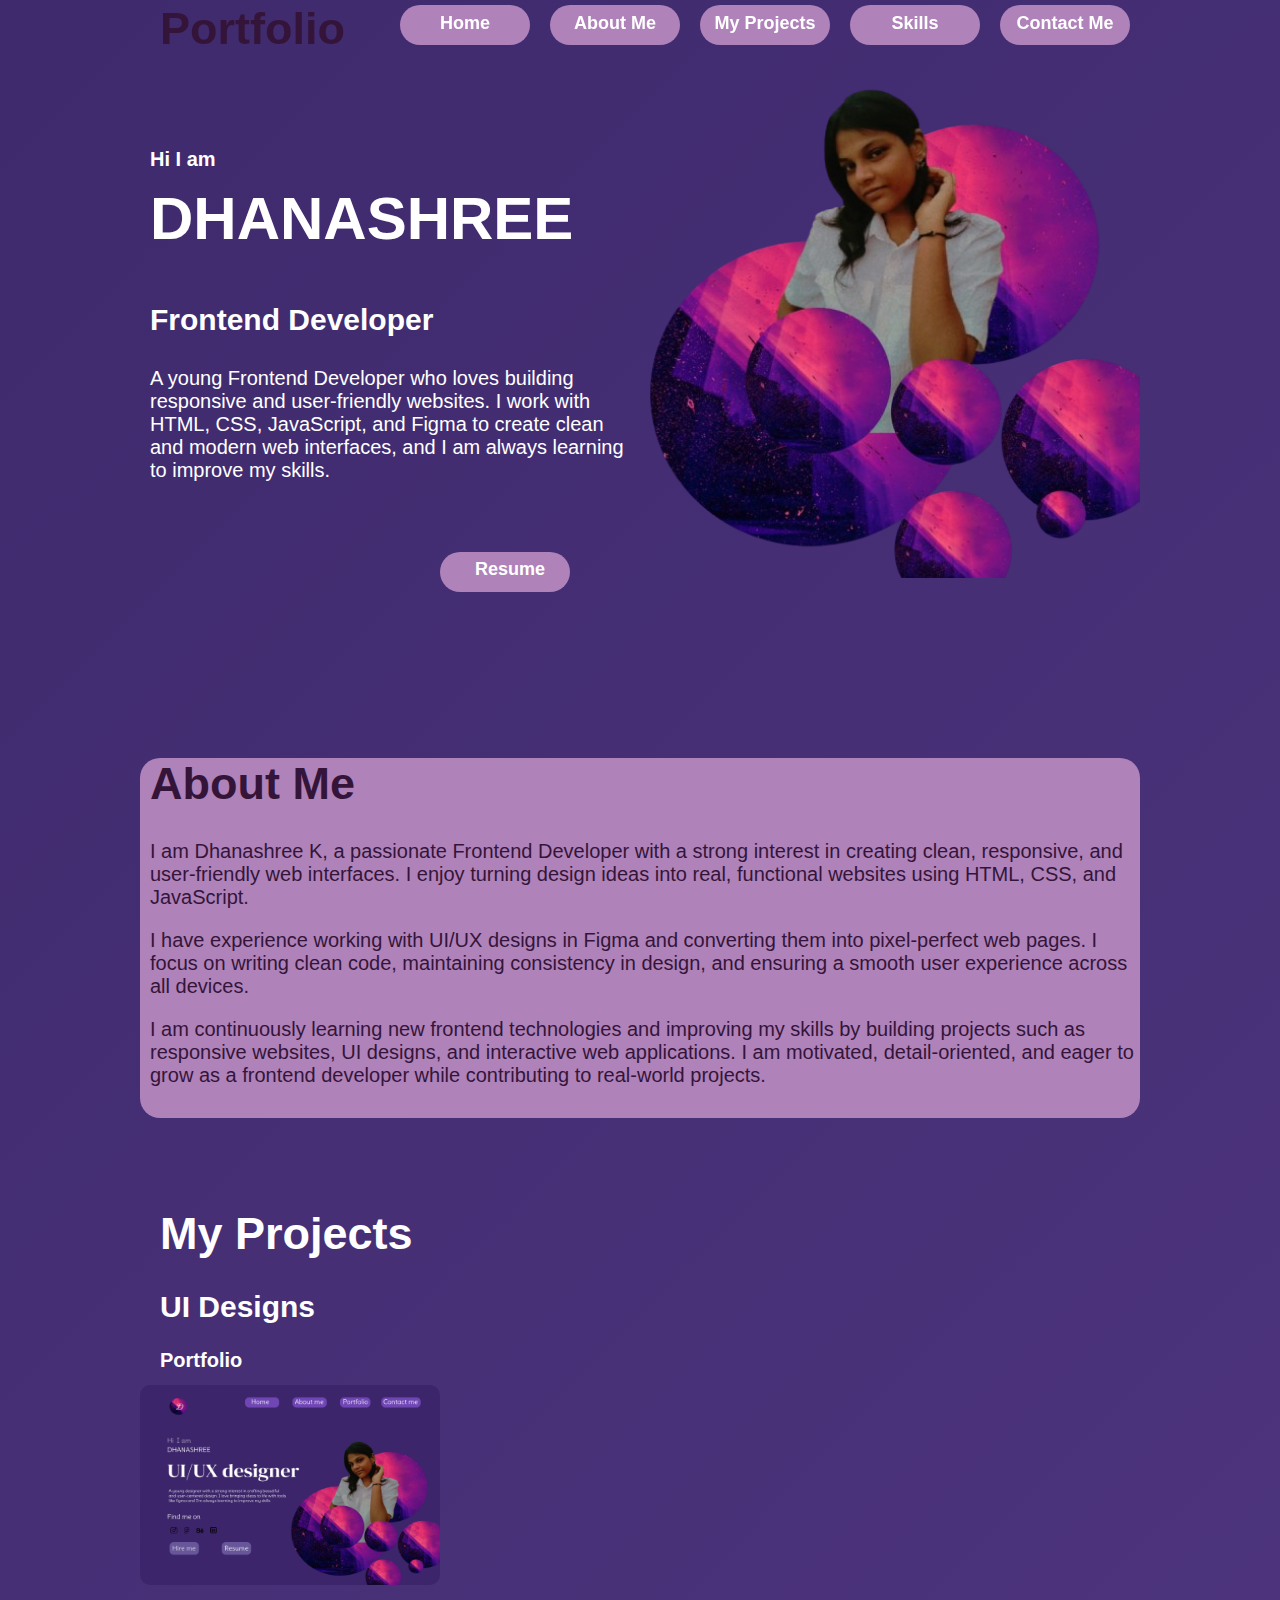
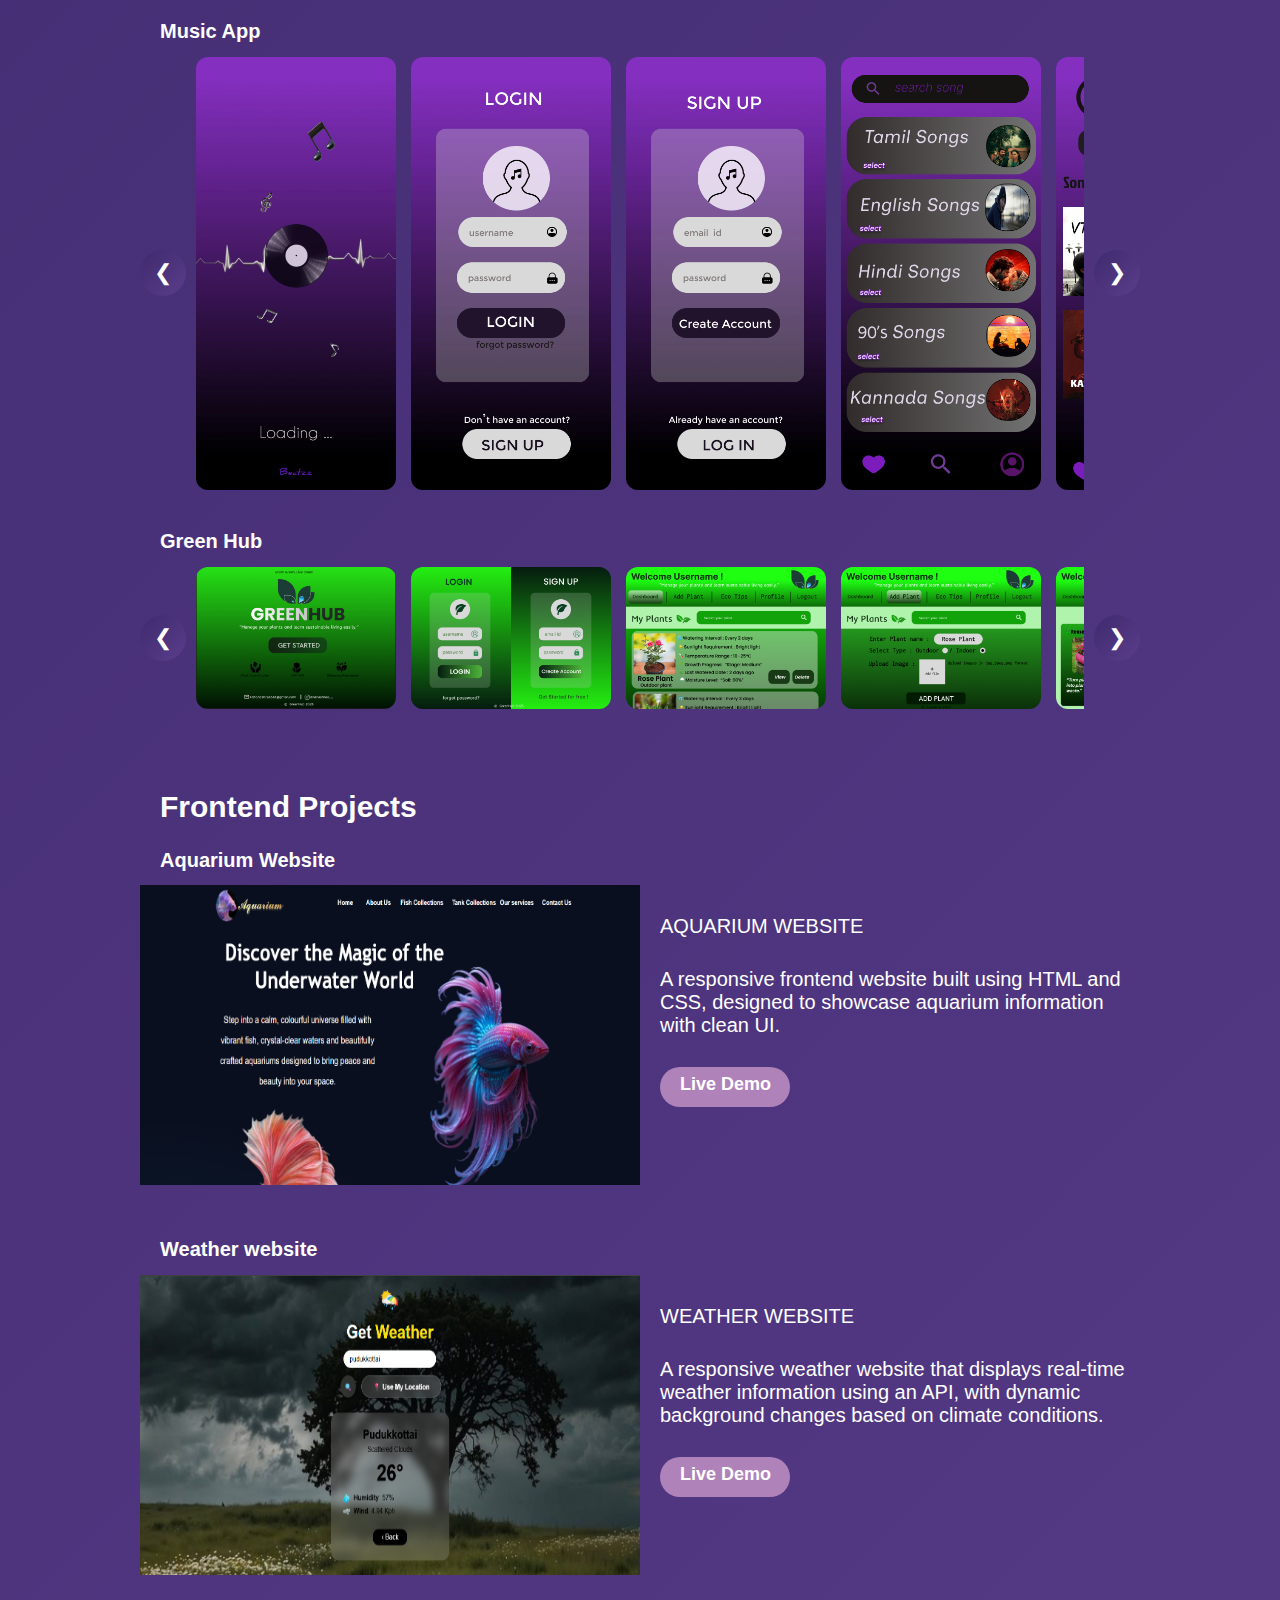
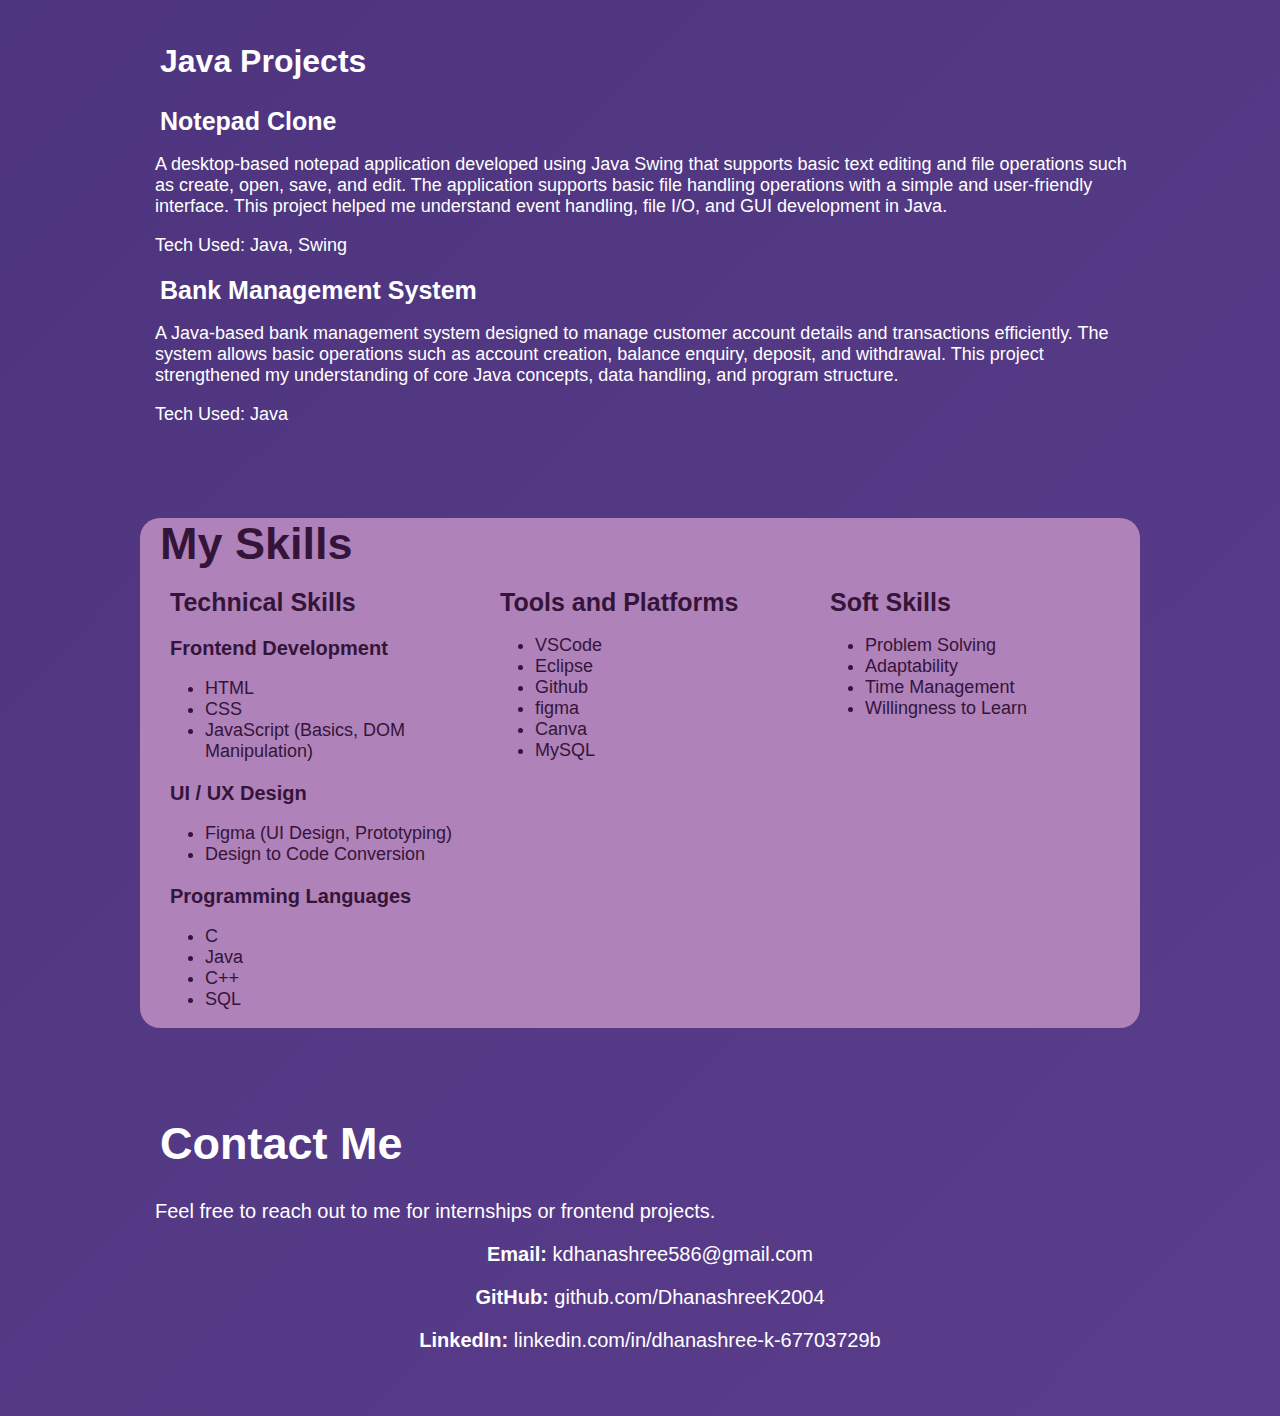
<file: index.html>
<!DOCTYPE html>
<html>
<head>
<link rel="stylesheet" href="portfolio.css">
        <title>Portfolio</title>
<meta name="viewport" content="width=device-width, initial-scale=1.0">

</head>
<body>
<div class="container">
<div class="menunav">
<div class="menu1">
<h1>Portfolio</h1>
                </div>
<div class="menunav1">
<h1><a href="#home">Home</a></h1>
</div>
<div class="menunav1">
<h1><a href="#about">About Me</a></h1>
</div>

<div class="menunav1">
<h1><a href="#project">My Projects</a></h1>
</div>
<div class="menunav1">
<h1><a href="#skill">Skills</a></h1>
</div>
<div class="menunav1">
<h1><a href="#contact">Contact Me</a></h1>
</div>
<div class="menu-space"></div>
</div><!--ends menunav-->
<div class="menu-gap"></div>
<div id="home" class="home">
<div class="home0">
<div class="home1">
<h1>Hi I am</h1>
<h2>DHANASHREE</h2>
<h3>Frontend Developer</h3>
<p>A young Frontend Developer who loves building responsive and user-friendly websites. I work with HTML, CSS, JavaScript, and Figma to create clean and modern web interfaces, and I am always learning to improve my skills.</p>
<div class="resume">
<h1><a href="resume.pdf" target="_blank" download>Resume
</a>
</h1>
</div><!--ends resume-->
</div><!--ends home1-->
<div class="home2">
<img src="p1.png">
</div><!--ends home2-->
</div>
</div><!--ends home-->

<div id="about" class="about">
<h1>About Me</h1>
<p>I am Dhanashree K, a passionate Frontend Developer with a strong interest in creating clean, responsive, and user-friendly web interfaces. I enjoy turning design ideas into real, functional websites using HTML, CSS, and JavaScript.</p>

<p>I have experience working with UI/UX designs in Figma and converting them into pixel-perfect web pages. I focus on writing clean code, maintaining consistency in design, and ensuring a smooth user experience across all devices.</p>

<p>I am continuously learning new frontend technologies and improving my skills by building projects such as responsive websites, UI designs, and interactive web applications. I am motivated, detail-oriented, and eager to grow as a frontend developer while contributing to real-world projects.</p>


</div><!--ends about-->
<div id="project" class="project">
<h1>My Projects</h1>
<div class="project1">
<h2>UI Designs</h2>
<h1>Portfolio</h1>
<img src="Portfolio.png">
</div><!--ends project1-->
<div class="project2">
<h1>Music App</h1>
<div class="row-carousel">

  <button class="nav-btn left" onclick="scrollRow(this,-1)">&#10094;</button>

  <div class="row-window">
    <div class="row-track">
      <img src="Music App (2).png" class="row-item">
      <img src="Music App (3).png" class="row-item">
      <img src="Music App (4).png" class="row-item">
      <img src="Music App (5).png" class="row-item">
      <img src="Music App (6).png" class="row-item">
      <img src="Music App (7).png" class="row-item">
    </div>
  </div>

  <button class="nav-btn right" onclick="scrollRow(this,1)">&#10095;</button>

</div>

</div><!--ends project2-->


<div class="project3">
<h1>Green Hub</h1>
<div class="row-carousel">

  <button class="nav-btn left" onclick="scrollRow(this,-1)">&#10094;</button>

  <div class="row-window">
    <div class="row-track">
      <img src="GreenHub UI (4).png" class="row-item">
      <img src="GreenHub UI (5).png" class="row-item">
      <img src="GreenHub UI (6).png" class="row-item">
      <img src="GreenHub UI (7).png" class="row-item">
      <img src="GreenHub UI (8).png" class="row-item">
      <img src="GreenHub UI (9).png" class="row-item">
<img src="GreenHub UI (10).png" class="row-item">
    </div>
  </div>

  <button class="nav-btn right" onclick="scrollRow(this,1)">&#10095;</button>

</div>

</div><!--ends project3-->
<div class="project4">
<h2>Frontend Projects</h2>
<h1>Aquarium Website</h1>
<div class="project41">
<div class="project42">
<img src="aquarium.png">
</div>
<div class="project43">
<p>AQUARIUM WEBSITE</p>
<p>A responsive frontend website built using HTML and CSS,
designed to showcase aquarium information with clean UI.<p>
<div class="demo">
<h1><a href="https://dhanashreek2004.github.io/Aquarium/"
   target="_blank"
   class="btn">
   Live Demo
</a></h>

</div><!--ends demo-->
</div>

</div><!--ends project41-->
<h1>Weather website</h1>
<div class="project41">
<div class="project42">
<img src="weather.png">
</div>
<div class="project43">
<p>WEATHER WEBSITE</p>
<p>A responsive weather website that displays real-time weather information using an API, with dynamic background changes based on climate conditions.<p>
<div class="demo">
<h1><a href="https://dhanashreek2004.github.io/GetWeather/"
   target="_blank"
   class="btn">
   Live Demo
</a></h>

</div><!--ends demo-->
</div>

</div><!--ends project41-->

</div><!--ends project4-->
<div class="project5">
<h2>Java Projects</h2>
<h1>Notepad Clone</h1>
<p>A desktop-based notepad application developed using Java Swing that supports basic text editing and file operations such as create, open, save, and edit. The application supports basic file handling operations with a simple and user-friendly interface.
This project helped me understand event handling, file I/O, and GUI development in Java.</p>
<p>Tech Used: Java, Swing</p>
<h1>Bank Management System</h1>
<p>A Java-based bank management system designed to manage customer account details and transactions efficiently.
The system allows basic operations such as account creation, balance enquiry, deposit, and withdrawal.
This project strengthened my understanding of core Java concepts, data handling, and program structure.</p>
<p>Tech Used: Java</p>

</div><!--ends project5-->

</div><!--ends project-->
<div id="skill" class="skill">
<div class="skill0">
<h1>My Skills</h1>
</div>
<div class="skill1">
<h1>Technical Skills</h1>
<h2>Frontend Development</h2>
<ul>
<li>HTML

<li>CSS

<li>JavaScript (Basics, DOM Manipulation)</ul>

<h2>UI / UX Design</h2>

<ul><li>Figma (UI Design, Prototyping)

<li>Design to Code Conversion</ul>

<h2>Programming Languages</h2>

<ul><li>C

<li>Java 
<li>C++
<li>SQL</ul></div>
<div class="skill2">
<h1>Tools and Platforms</h1>
<ul><li>VSCode
<li>Eclipse
<li>Github
<li>figma
<li>Canva
<li>MySQL</ul>
</div>
<div class="skill3">
<h1>Soft Skills</h1>
<ul><li>Problem Solving

<li>Adaptability

<li>Time Management

<li>Willingness to Learn</ul>

</div>
</div><!--ends skill-->
<div id="contact" class="contact">
<h1>Contact Me</h1>
<p>Feel free to reach out to me for internships or frontend projects.</p>
<h2>Email:
    <a href="mailto:kdhanashree586@gmail.com">
      kdhanashree586@gmail.com
    </a></h2>
<h2> GitHub:
    <a href="https://github.com/DhanashreeK2004" target="_blank">
      github.com/DhanashreeK2004

    </a></h2>
<h2>LinkedIn:
    <a href="https://www.linkedin.com/in/dhanashree-k-67703729b" target="_blank">
  linkedin.com/in/dhanashree-k-67703729b
</a>
</h2>
</div>
</div><!--ends container-->
<script>
function scrollRow(button,direction){
const carousel=button.closest('.row-carousel');
const track=carousel.querySelector('.row-track');
let position=carousel.dataset.position||0;
position=parseInt(position)+direction;
const itemWidth=215;
const visibleItems=4;
const totalItems=track.children.length;
const maxPosition=totalItems-visibleItems;
if(position<0)position=0;
if(position>maxPosition)position=maxPosition;
track.style.transform=`translateX(-${position*itemWidth}px)`;
carousel.dataset.position=position;
}
</script>

</body>

</html>
</file>
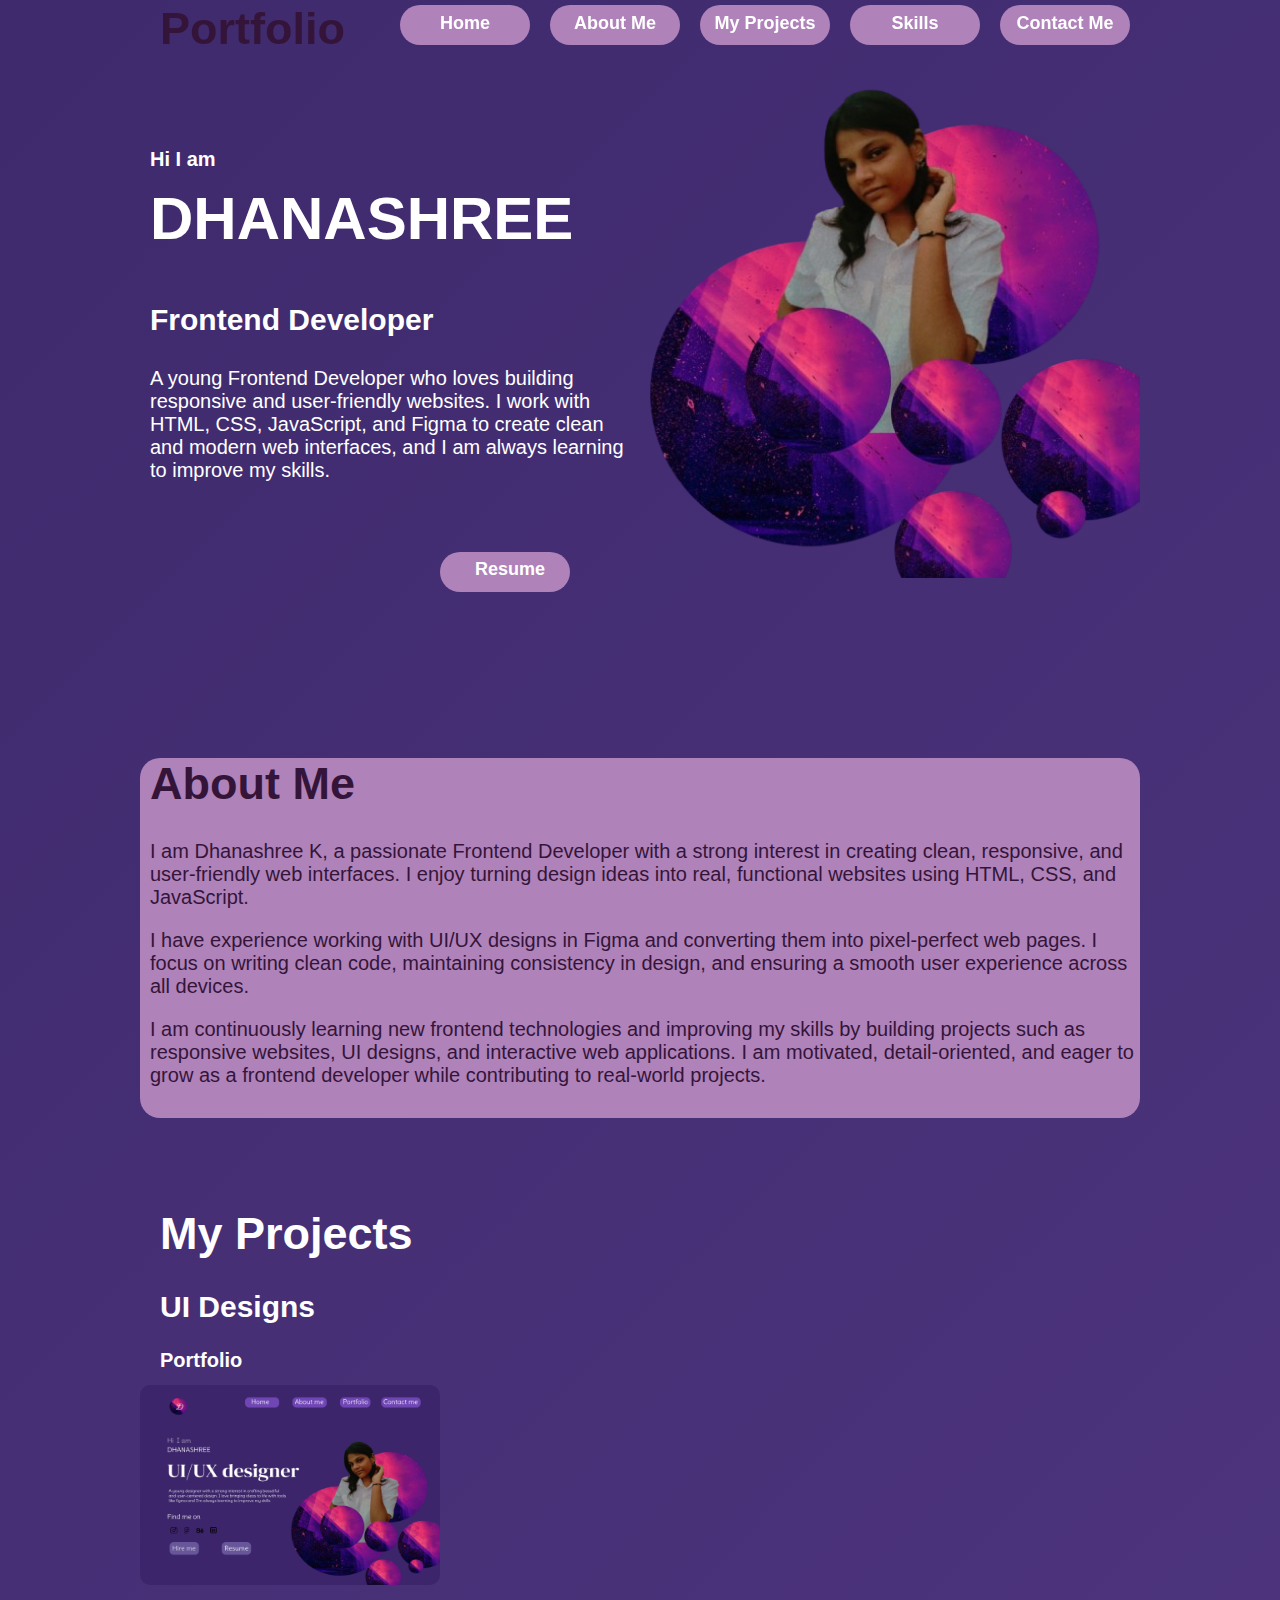
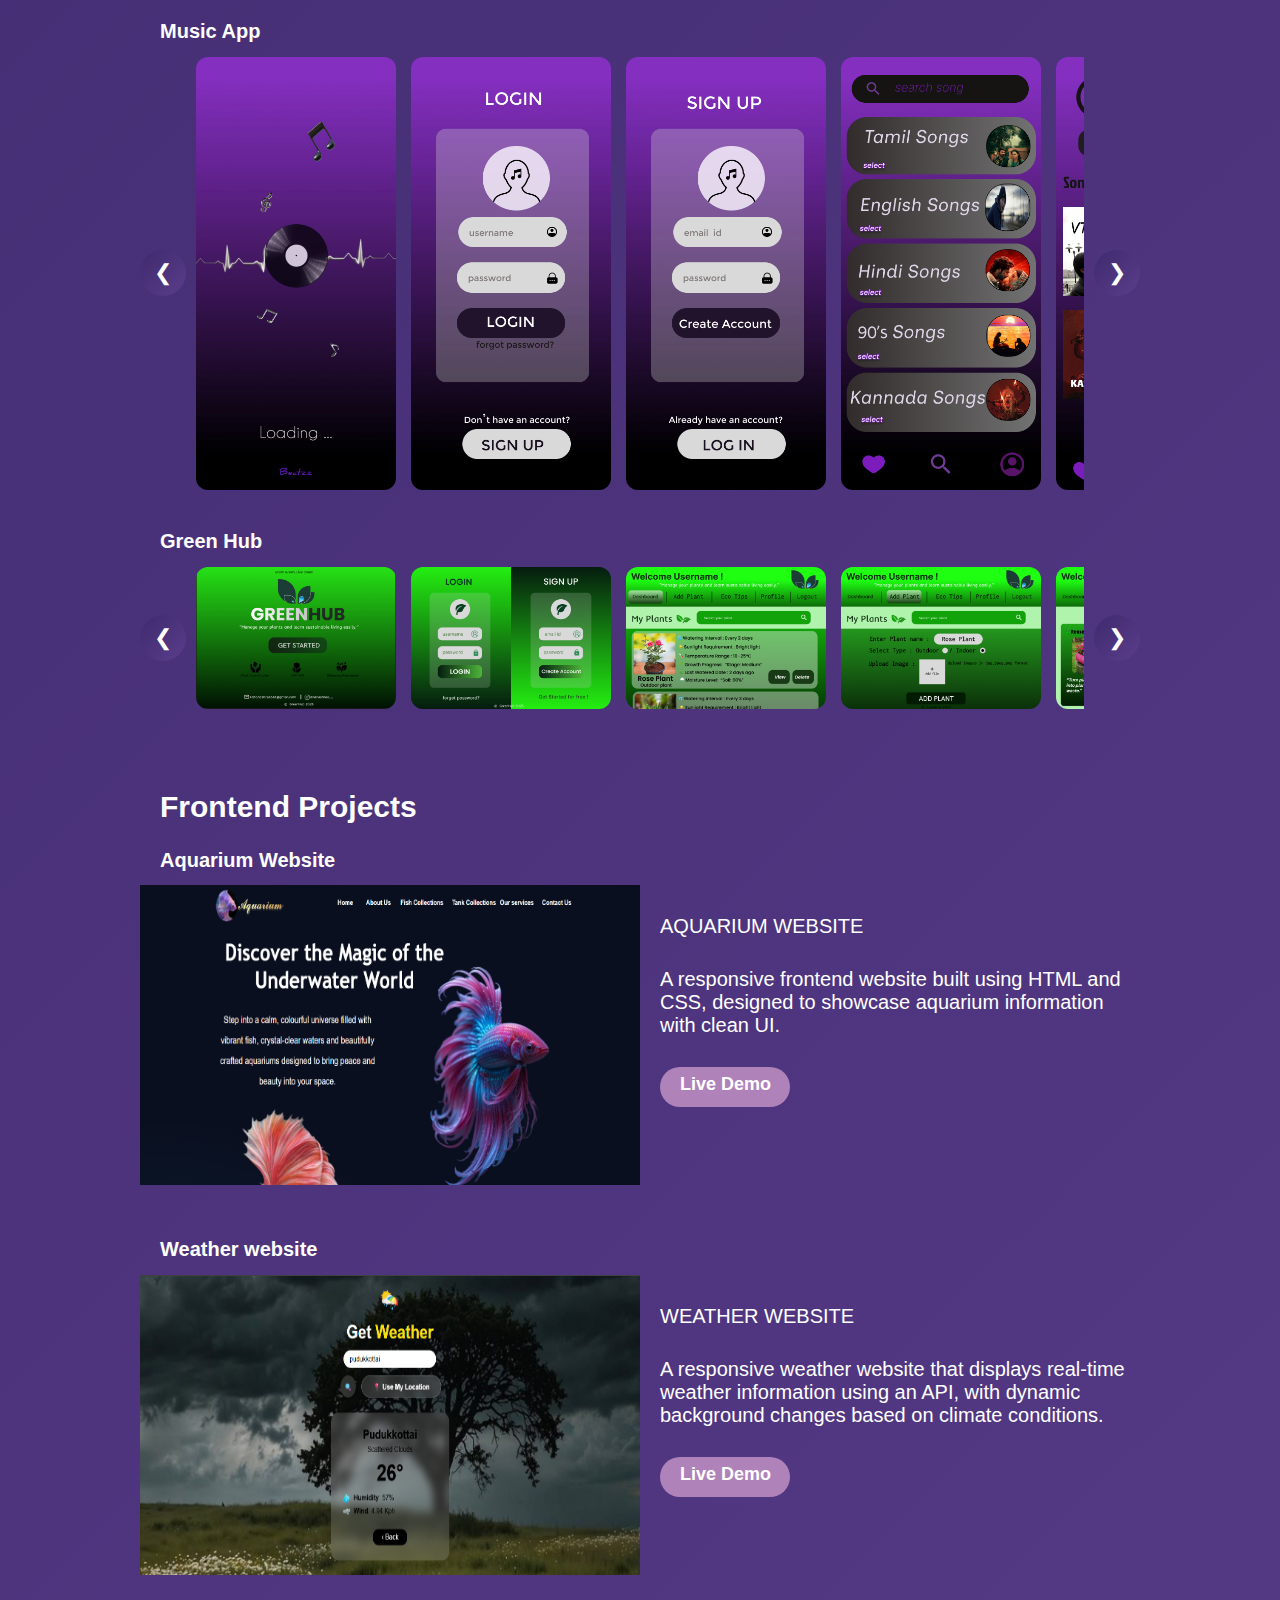
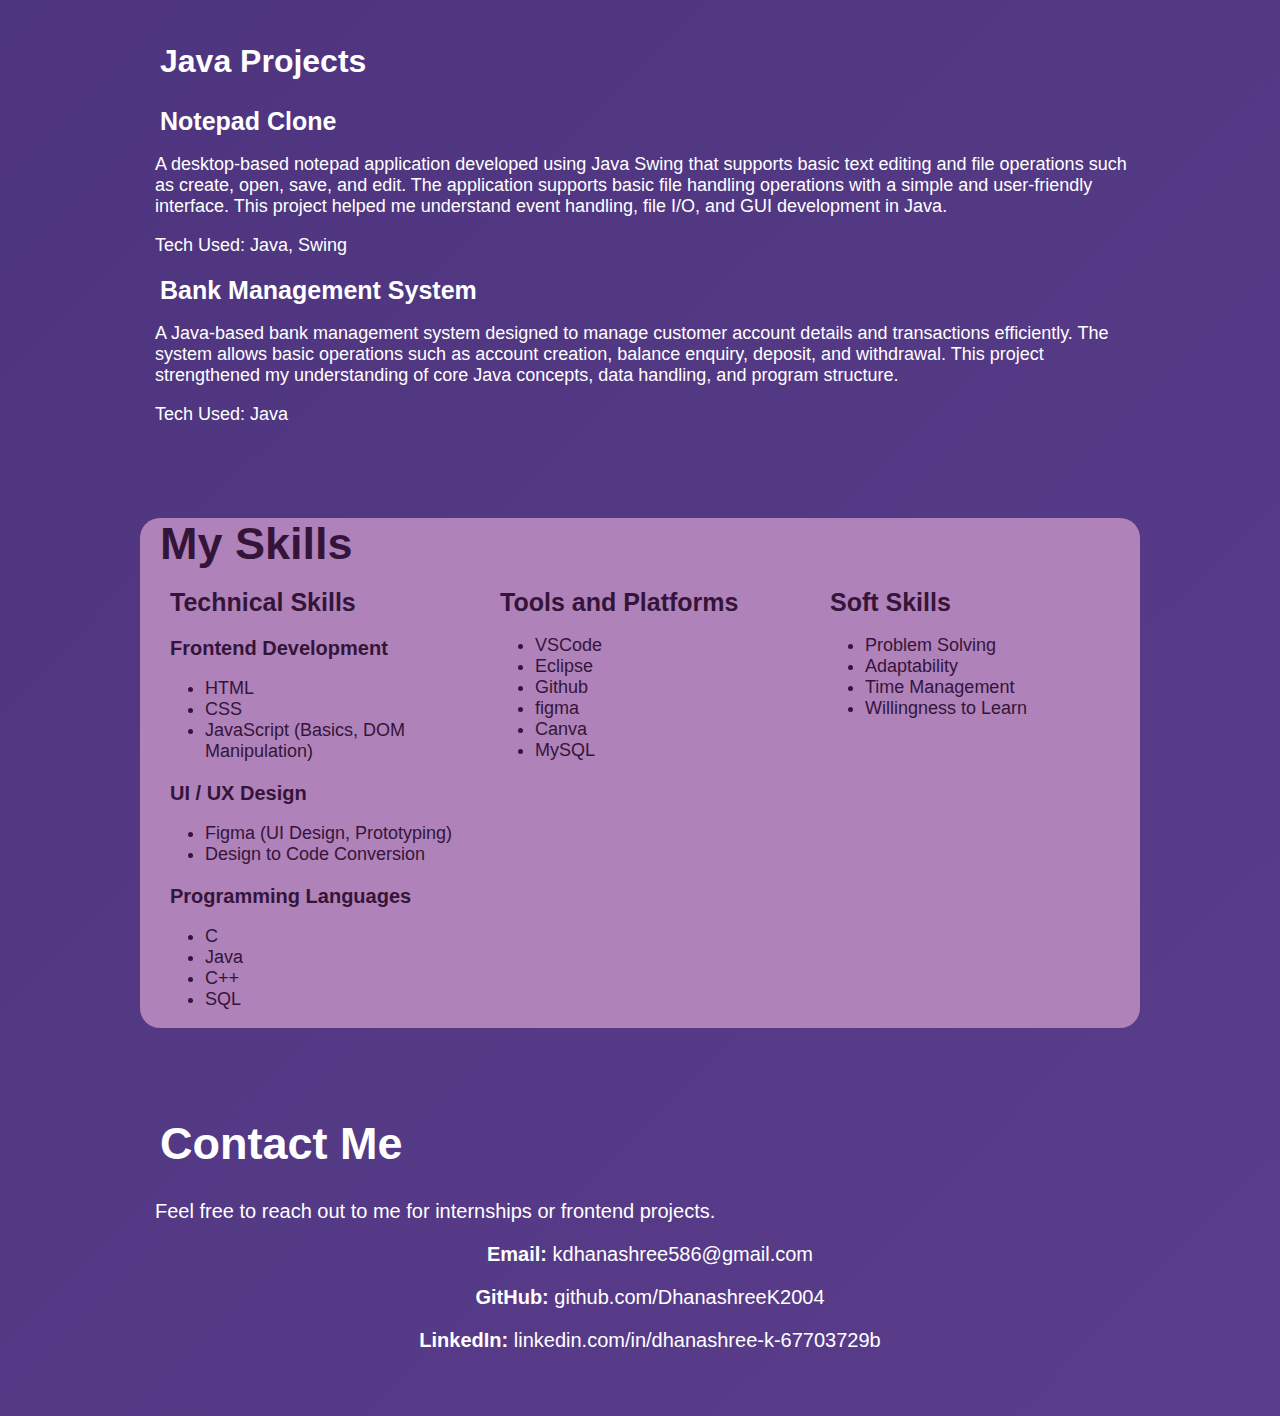
<file: portfolio.html>
<!DOCTYPE html>
<html>
<head>
<link rel="stylesheet" href="portfolio.css">
        <title>Portfolio</title>
<meta name="viewport" content="width=device-width, initial-scale=1.0">

</head>
<body>
<div class="container">
<div class="menunav">
<div class="menu1">
<h1>Portfolio</h1>
                </div>
<div class="menunav1">
<h1><a href="#home">Home</a></h1>
</div>
<div class="menunav1">
<h1><a href="#about">About Me</a></h1>
</div>

<div class="menunav1">
<h1><a href="#project">My Projects</a></h1>
</div>
<div class="menunav1">
<h1><a href="#skill">Skills</a></h1>
</div>
<div class="menunav1">
<h1><a href="#contact">Contact Me</a></h1>
</div>
<div class="menu-space"></div>
</div><!--ends menunav-->
<div class="menu-gap"></div>
<div id="home" class="home">
<div class="home0">
<div class="home1">
<h1>Hi I am</h1>
<h2>DHANASHREE</h2>
<h3>Frontend Developer</h3>
<p>A young Frontend Developer who loves building responsive and user-friendly websites. I work with HTML, CSS, JavaScript, and Figma to create clean and modern web interfaces, and I am always learning to improve my skills.</p>
<div class="resume">
<h1><a href="resume.pdf" target="_blank" download>Resume
</a>
</h1>
</div><!--ends resume-->
</div><!--ends home1-->
<div class="home2">
<img src="p1.png">
</div><!--ends home2-->
</div>
</div><!--ends home-->

<div id="about" class="about">
<h1>About Me</h1>
<p>I am Dhanashree K, a passionate Frontend Developer with a strong interest in creating clean, responsive, and user-friendly web interfaces. I enjoy turning design ideas into real, functional websites using HTML, CSS, and JavaScript.</p>

<p>I have experience working with UI/UX designs in Figma and converting them into pixel-perfect web pages. I focus on writing clean code, maintaining consistency in design, and ensuring a smooth user experience across all devices.</p>

<p>I am continuously learning new frontend technologies and improving my skills by building projects such as responsive websites, UI designs, and interactive web applications. I am motivated, detail-oriented, and eager to grow as a frontend developer while contributing to real-world projects.</p>


</div><!--ends about-->
<div id="project" class="project">
<h1>My Projects</h1>
<div class="project1">
<h2>UI Designs</h2>
<h1>Portfolio</h1>
<img src="Portfolio.png">
</div><!--ends project1-->
<div class="project2">
<h1>Music App</h1>
<div class="row-carousel">

  <button class="nav-btn left" onclick="scrollRow(this,-1)">&#10094;</button>

  <div class="row-window">
    <div class="row-track">
      <img src="Music App (2).png" class="row-item">
      <img src="Music App (3).png" class="row-item">
      <img src="Music App (4).png" class="row-item">
      <img src="Music App (5).png" class="row-item">
      <img src="Music App (6).png" class="row-item">
      <img src="Music App (7).png" class="row-item">
    </div>
  </div>

  <button class="nav-btn right" onclick="scrollRow(this,1)">&#10095;</button>

</div>

</div><!--ends project2-->


<div class="project3">
<h1>Green Hub</h1>
<div class="row-carousel">

  <button class="nav-btn left" onclick="scrollRow(this,-1)">&#10094;</button>

  <div class="row-window">
    <div class="row-track">
      <img src="GreenHub UI (4).png" class="row-item">
      <img src="GreenHub UI (5).png" class="row-item">
      <img src="GreenHub UI (6).png" class="row-item">
      <img src="GreenHub UI (7).png" class="row-item">
      <img src="GreenHub UI (8).png" class="row-item">
      <img src="GreenHub UI (9).png" class="row-item">
<img src="GreenHub UI (10).png" class="row-item">
    </div>
  </div>

  <button class="nav-btn right" onclick="scrollRow(this,1)">&#10095;</button>

</div>

</div><!--ends project3-->
<div class="project4">
<h2>Frontend Projects</h2>
<h1>Aquarium Website</h1>
<div class="project41">
<div class="project42">
<img src="aquarium.png">
</div>
<div class="project43">
<p>AQUARIUM WEBSITE</p>
<p>A responsive frontend website built using HTML and CSS,
designed to showcase aquarium information with clean UI.<p>
<div class="demo">
<h1><a href="https://dhanashreek2004.github.io/Aquarium/"
   target="_blank"
   class="btn">
   Live Demo
</a></h>

</div><!--ends demo-->
</div>

</div><!--ends project41-->
<h1>Weather website</h1>
<div class="project41">
<div class="project42">
<img src="weather.png">
</div>
<div class="project43">
<p>WEATHER WEBSITE</p>
<p>A responsive weather website that displays real-time weather information using an API, with dynamic background changes based on climate conditions.<p>
<div class="demo">
<h1><a href="https://dhanashreek2004.github.io/GetWeather/"
   target="_blank"
   class="btn">
   Live Demo
</a></h>

</div><!--ends demo-->
</div>

</div><!--ends project41-->

</div><!--ends project4-->
<div class="project5">
<h2>Java Projects</h2>
<h1>Notepad Clone</h1>
<p>A desktop-based notepad application developed using Java Swing that supports basic text editing and file operations such as create, open, save, and edit. The application supports basic file handling operations with a simple and user-friendly interface.
This project helped me understand event handling, file I/O, and GUI development in Java.</p>
<p>Tech Used: Java, Swing</p>
<h1>Bank Management System</h1>
<p>A Java-based bank management system designed to manage customer account details and transactions efficiently.
The system allows basic operations such as account creation, balance enquiry, deposit, and withdrawal.
This project strengthened my understanding of core Java concepts, data handling, and program structure.</p>
<p>Tech Used: Java</p>

</div><!--ends project5-->

</div><!--ends project-->
<div id="skill" class="skill">
<div class="skill0">
<h1>My Skills</h1>
</div>
<div class="skill1">
<h1>Technical Skills</h1>
<h2>Frontend Development</h2>
<ul>
<li>HTML

<li>CSS

<li>JavaScript (Basics, DOM Manipulation)</ul>

<h2>UI / UX Design</h2>

<ul><li>Figma (UI Design, Prototyping)

<li>Design to Code Conversion</ul>

<h2>Programming Languages</h2>

<ul><li>C

<li>Java 
<li>C++
<li>SQL</ul></div>
<div class="skill2">
<h1>Tools and Platforms</h1>
<ul><li>VSCode
<li>Eclipse
<li>Github
<li>figma
<li>Canva
<li>MySQL</ul>
</div>
<div class="skill3">
<h1>Soft Skills</h1>
<ul><li>Problem Solving

<li>Adaptability

<li>Time Management

<li>Willingness to Learn</ul>

</div>
</div><!--ends skill-->
<div id="contact" class="contact">
<h1>Contact Me</h1>
<p>Feel free to reach out to me for internships or frontend projects.</p>
<h2>Email:
    <a href="mailto:kdhanashree586@gmail.com">
      kdhanashree586@gmail.com
    </a></h2>
<h2> GitHub:
    <a href="https://github.com/DhanashreeK2004" target="_blank">
      github.com/DhanashreeK2004

    </a></h2>
<h2>LinkedIn:
    <a href="https://www.linkedin.com/in/dhanashree-k-67703729b" target="_blank">
  linkedin.com/in/dhanashree-k-67703729b
</a>
</h2>
</div>
</div><!--ends container-->
<script>
function scrollRow(button,direction){
const carousel=button.closest('.row-carousel');
const track=carousel.querySelector('.row-track');
let position=carousel.dataset.position||0;
position=parseInt(position)+direction;
const itemWidth=215;
const visibleItems=4;
const totalItems=track.children.length;
const maxPosition=totalItems-visibleItems;
if(position<0)position=0;
if(position>maxPosition)position=maxPosition;
track.style.transform=`translateX(-${position*itemWidth}px)`;
carousel.dataset.position=position;
}
</script>

</body>

</html>
</file>
<file: portfolio.css>
html{scroll-behavior:smooth;}

body{background:linear-gradient(135deg,#3F2A6D,#5A3D8C);font-family:sans-serif;height:4600px;}
.container{width:1000px;height:4600px;margin:0 auto;}
.home{width:1000px;height:700px;}
.menunav {
  width: 1000px;
  height: 50px;
 

  position: fixed;
  top: 0;
  left: 50%;
  transform: translateX(-50%);

  z-index: 9999;
}

.menu-gap {
  height: 20px; 
}
.home0{width:1000px;height:550px;margin-top:20px;}
.menu1{width:240px;height:50px;float:left;}
.menu1 h1{font-family:"Trebuchet MS","Segoe UI",sans-serif;font-size:45px;text-align:left;color:#341539;margin-top:3px;margin-left:20px;}
.menunav1{width:130px;height:40px;background-color:#AF82BA;float:left;margin-left:20px;margin-top:5px;border-radius:20px;}
.menunav1 h1{font-family:sans-serif;font-size:18px;color:white;text-align:center;margin-top:8px;}
.menunav1 h1 a{color:white;text-decoration:none;font-size:18px;transition:0.3s;}
.menunav1 h1 a:hover{color:#341539;transform:scale(1.1);display:inline-block;}
.home1{width:500px;height:550px;float:left;}
.home1 h1{font-family:sans-serif;color:white;font-size:20px;text-align:left;margin-top:100px;margin-left:10px;}
.home1 h2{font-family:"Trebuchet MS","Segoe UI",sans-serif;color:white;font-size:60px;text-align:left;margin-top:1px;margin-left:10px;}
.home1 h3{font-family:"Trebuchet MS","Segoe UI",sans-serif;color:white;font-size:30px;text-align:left;margin-top:5px;margin-left:10px;}
.home1 p{font-family:sans-serif;color:white;font-size:20px;text-align:left;margin-left:10px;}
.resume{width:130px;height:40px;background-color:#AF82BA;margin-top:50px;margin-left:300px;border-radius:20px;float:left;}
.resume h1{font-family:sans-serif;font-size:20px;color:white;text-align:center;margin-top:5px;}
.resume h1 a{color:white;text-decoration:none;font-size:18px;transition:0.3s;}
.resume h1 a:hover{color:#341539;transform:scale(1.1);display:inline-block;}
.home2{width:500px;height:550px;float:left;}
.home2 img{width:500px;height:500px;margin-top:30px;}

.about{width:1000px;height:360px;background-color:#AF82BA;border-radius:20px;margin-top:10px;}
.about h1{font-family:"Trebuchet MS","Segoe UI",sans-serif;font-size:45px;text-align:left;color:#341539;margin-top:3px;margin-left:10px;}
.about p{font-family:sans-serif;font-size:20px;text-align:left;color:#341539;margin-top:3px;margin-left:10px;}

.project{width:1000px;height:2410px;margin-top:90px;}
.project h1{font-family:"Trebuchet MS","Segoe UI",sans-serif;font-size:45px;text-align:left;color:white;margin-top:3px;margin-left:20px;}
.project1{width:1000px;height:300px;margin-top:30px;}
.project1 img{width:300px;height:200px;border-radius:10px;}
.project1 h1{font-family:"Trebuchet MS","Segoe UI",sans-serif;font-size:20px;text-align:left;color:white;margin-top:3px;margin-left:20px;}
.project1 h2{font-family:"Trebuchet MS","Segoe UI",sans-serif;font-size:30px;text-align:left;color:white;margin-top:3px;margin-left:20px;}
.project2{width:1000px;height:480px;margin-top:30px;}
.project2 h1{font-family:"Trebuchet MS","Segoe UI",sans-serif;font-size:20px;text-align:left;color:white;margin-top:3px;margin-left:20px;}
.project3{width:1000px;height:230px;margin-top:30px;}
.project3 h1{font-family:"Trebuchet MS","Segoe UI",sans-serif;font-size:20px;text-align:left;color:white;margin-top:3px;margin-left:20px;}
.project4{width:1000px;height:850px;margin-top:30px;}
.project4 h2{font-family:"Trebuchet MS","Segoe UI",sans-serif;font-size:30px;text-align:left;color:white;margin-top:3px;margin-left:20px;}
.project4 h1{font-family:"Trebuchet MS","Segoe UI",sans-serif;font-size:20px;text-align:left;color:white;margin-top:3px;margin-left:20px;}
.project41{width:1000px;height:350px;}
.project42{width:500px;height:300px;float:left;}
.project42 img{width:500px;height:300px;float:left;}
.project43{width:500px;height:300px;float:left;}
.project43 p{font-family:sans-serif;font-size:20px;text-align:left;color:white;margin-top:30px;margin-left:20px;}
.demo{width:130px;height:40px;background-color:#AF82BA;margin-left:20px;margin-top:5px;border-radius:20px;}
.demo h1{font-family:sans-serif;font-size:22px;color:white;text-align:left;float:left;}
.demo h1 a{color:white;text-decoration:none;font-size:18px;transition:0.3s;}
.demo h1 a:hover{color:#341539;transform:scale(1.1);display:inline-block;}
.project5{width:1000px;height:400px;}
.project5 h2{font-family:"Trebuchet MS","Segoe UI",sans-serif;font-size:32px;text-align:left;color:white;margin-top:3px;margin-left:20px;}
.project5 h1{font-family:"Trebuchet MS","Segoe UI",sans-serif;font-size:25px;text-align:left;color:white;margin-top:3px;margin-left:20px;margin-top:20px;}
.project5 p{font-family:sans-serif;color:white;font-size:18px;text-align:left;margin-left:15px;}


.skill{width:1000px;height:510px;border-radius:20px;margin-top:100px;background:#AF82BA;}
.skill0{width:1000px;height:50px;}
.skill0 h1{font-family:"Trebuchet MS","Segoe UI",sans-serif;font-size:45px;text-align:left;color:#341539;margin-top:3px;margin-left:20px;}
.skill1{width:320px;height:450px;float:left;margin-left:10px;}
.skill1 h1{font-family:"Trebuchet MS","Segoe UI",sans-serif;font-size:25px;text-align:left;color:#341539;margin-top:3px;margin-left:20px;margin-top:20px;}
.skill1 h2{font-family:"Trebuchet MS","Segoe UI",sans-serif;font-size:20px;text-align:left;color:#341539;margin-top:3px;margin-left:20px;margin-top:20px;}
.skill1 ul{font-family:sans-serif;color:#341539;font-size:18px;text-align:left;margin-left:15px;}

.skill2{width:320px;height:450px;float:left;margin-left:10px;}
.skill2 h1{font-family:"Trebuchet MS","Segoe UI",sans-serif;font-size:25px;text-align:left;color:#341539;margin-top:3px;margin-left:20px;margin-top:20px;}
.skill2 ul{font-family:sans-serif;color:#341539;font-size:18px;text-align:left;margin-left:15px;}

.skill3{width:320px;height:450px;float:left;margin-left:10px;}
.skill3 h1{font-family:"Trebuchet MS","Segoe UI",sans-serif;font-size:25px;text-align:left;color:#341539;margin-top:3px;margin-left:20px;margin-top:20px;}
.skill3 ul{font-family:sans-serif;color:#341539;font-size:18px;text-align:left;margin-left:15px;}


.contact{width:1000px;height:250px;margin-top:90px}
.contact h1{font-family:"Trebuchet MS","Segoe UI",sans-serif;font-size:45px;text-align:left;color:white;margin-top:3px;margin-left:20px;}
.contact h2{font-family:"Trebuchet MS","Segoe UI",sans-serif;font-size:20px;text-align:center;color:white;margin-top:20px;margin-left:20px;margin-top:20px;}
.contact p{font-family:sans-serif;color:white;font-size:20px;text-align:left;margin-left:15px;}
#contact a {
  color: white;
  text-decoration: none;
  font-weight: 500;
}

#contact a:hover {
  text-decoration: underline;
color:#341539
}

.home, .about, .project, .skill, .contact {
  scroll-margin-top: 90px;
}







.row-carousel {
  display: flex;
  align-items: center;
  gap: 10px;
}

/* visible area */
.row-window {
  width: 900px;        
  overflow: hidden;
}

/* horizontal row */
.row-track {
  display: flex;
  gap: 15px;
  transition: transform 0.4s ease;
}

/* each UI page */
.row-item {
  width: 200px;
  height: auto;
  border-radius: 12px;
  flex-shrink: 0;
}

/* navigation arrows */
.nav-btn {
  background:linear-gradient(135deg,#3F2A6D,#5A3D8C) ;
  color: white;
  border: none;
  font-size: 22px;
  padding: 10px 14px;
  border-radius: 50%;
  cursor: pointer;
}

.nav-btn:hover {
  background: #A48CF5;
}






@media (max-width: 768px) {

  /* FORCE FULL WIDTH */
  .container,
  .home,
  .about,
  .project,
  .skill,
  .contact,
  .project1,
  .project2,
  .project3,
  .project4,
  .project5 {
    width: 100%;
    height: auto;
  }

  * {
    float: none !important;
  }

  /* MENU */
  .menunav {
    width: 100%;
    left: 0;
    transform: none;
    padding: 10px 0;
  }

  .menu1 h1 {
    font-size: 26px;
    text-align: center;
  }

  .menunav1 {
    display: inline-block;
    margin: 6px;
  }

  /* HOME SECTION */
  .home1, .home2 {
    width: 100%;
    text-align: center;
  }

  .home2 img {
    width: 90%;
    height: auto;
    margin: 20px auto;
    display: block;
  }

  .resume {
    margin: 20px auto;
  }

  /* PROJECT IMAGES */
  .project42 img,
  .project1 img {
    width: 100%;
    height: auto;
  }

  /* CAROUSEL */
  .row-window {
    width: 100%;
  }

  .row-item {
    width: 150px;
  }

  /* SKILLS STACK */
  .skill1, .skill2, .skill3 {
    width: 100%;
    margin-bottom: 20px;
  }

  /* FIX MENU CLICK HIDING */
  .home, .about, .project, .skill, .contact {
    scroll-margin-top: 150px;
  }
}







@media (max-width: 768px) {

.menunav {
    display: flex;
    flex-wrap: wrap;            justify-content: left; 
    align-items: left;
    height: auto;
   padding:10px 5px;
  }

  .menu1 {
    width: 100%;
    text-align: left;
    margin-bottom: 5px;
  }

  .menunav1 {
    width: auto;
    margin: 6px;
  }


  /* HOME */
  .home0,
  .home1,
  .home2 {
    width: 100%;
    float: none;
    height: auto;
  }
.home{padding-top: 80px;}
  .home1 h2 {
    font-size: 36px;
  }

  .home2 img {
    width: 90%;
    height: auto;
    display: block;
    margin: 20px auto;
  }

  .resume {
    float: none;
    margin: 30px auto;
  }

  /* PROJECT SECTIONS */
  .project41,
  .project42,
  .project43 {
    width: 100%;
    float: none;
    height: auto;
  }

  .project42 img {
    width: 100%;
    height: auto;
  }


  .skill0,
.skill1,
  .skill2,
  .skill3 {
    width: 100%;
    float: none;
  }

  /* CAROUSEL */
  .row-window {
    width: 100%;
  }

  .row-item {
    width: 160px;
  }

    }
}
</file>
